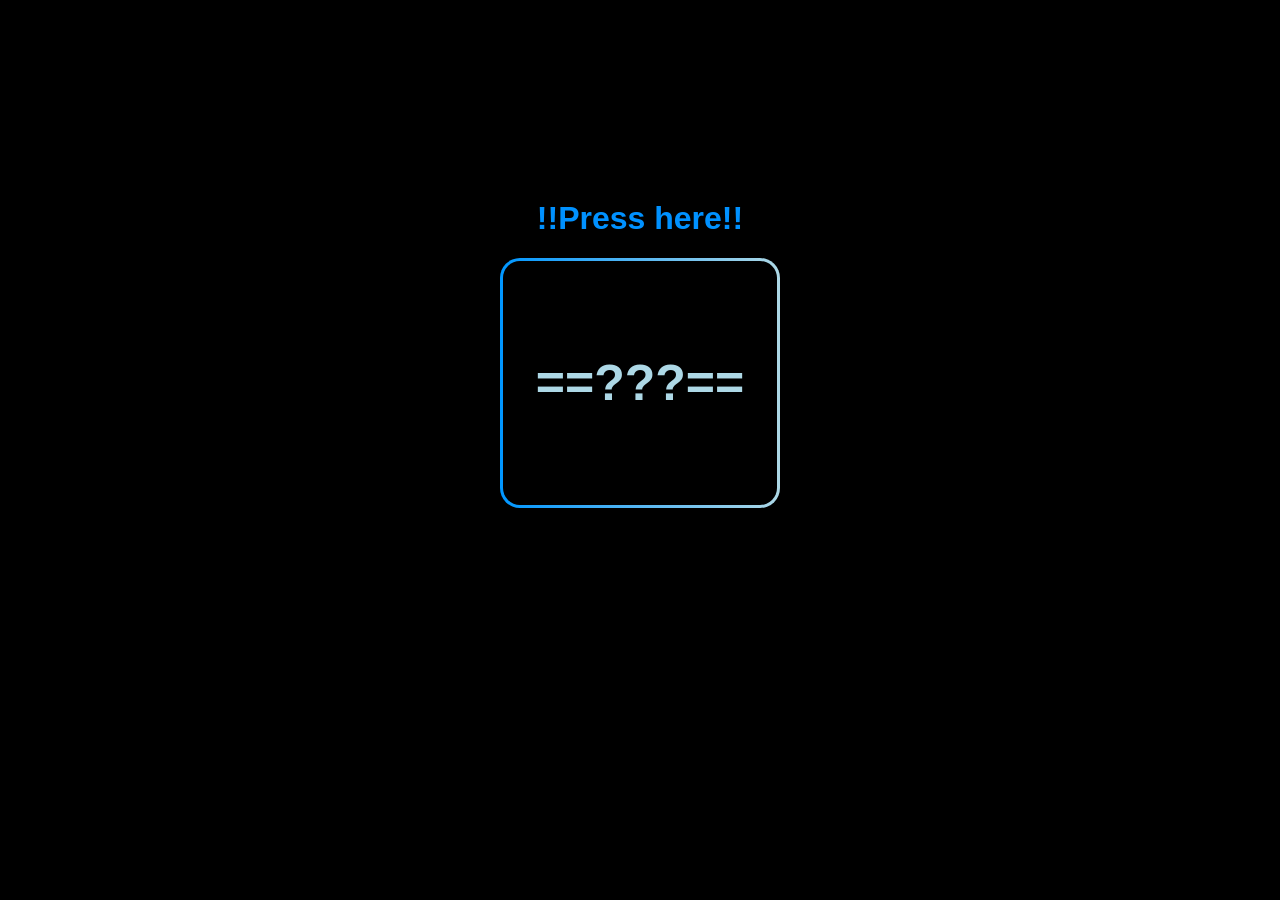
<file: carta/index.html>
<!DOCTYPE html>
<html>
<head>
    <title>For my...</title>
    <link rel="stylesheet" href="estilo.css">
</head>
<body>
    <h1>!!Press here!!</h1>
    <button id="boton1">==???==</button>
    <script src="interaccion.js"></script>
</body>
</html>
</file>
<file: carta/estilo.css>
body {
    background-color: #000000;
    font-family: Arial, sans-serif;
}
h1 {
    color: rgb(0, 145, 255);
    margin-top: 200px;
    position: relative;
    text-align: center;
    top: 500xp;
}
button {
    width: 280px;
    height: 250px;
    display: block;
    margin: 0 auto;

    color: lightblue;
    font-size: 50px;
    font-weight: 700;

    border: 3px solid transparent;
    border-radius: 20px;

    background-image:
        linear-gradient(black, black),
        linear-gradient(to right, rgb(0, 150, 255), lightblue);
    
    background-clip: padding-box, border-box;
    background-origin: padding-box, border-box;
}
button:hover {
    background-image:
        linear-gradient(rgb(0, 150, 255), lightblue),
        linear-gradient(to right, white, grey);
        color: black;     
}
button:active {
  background-image:
      linear-gradient(lightblue, lightblue),
      linear-gradient(to right, white, grey);
  color: black;
}
</file>
